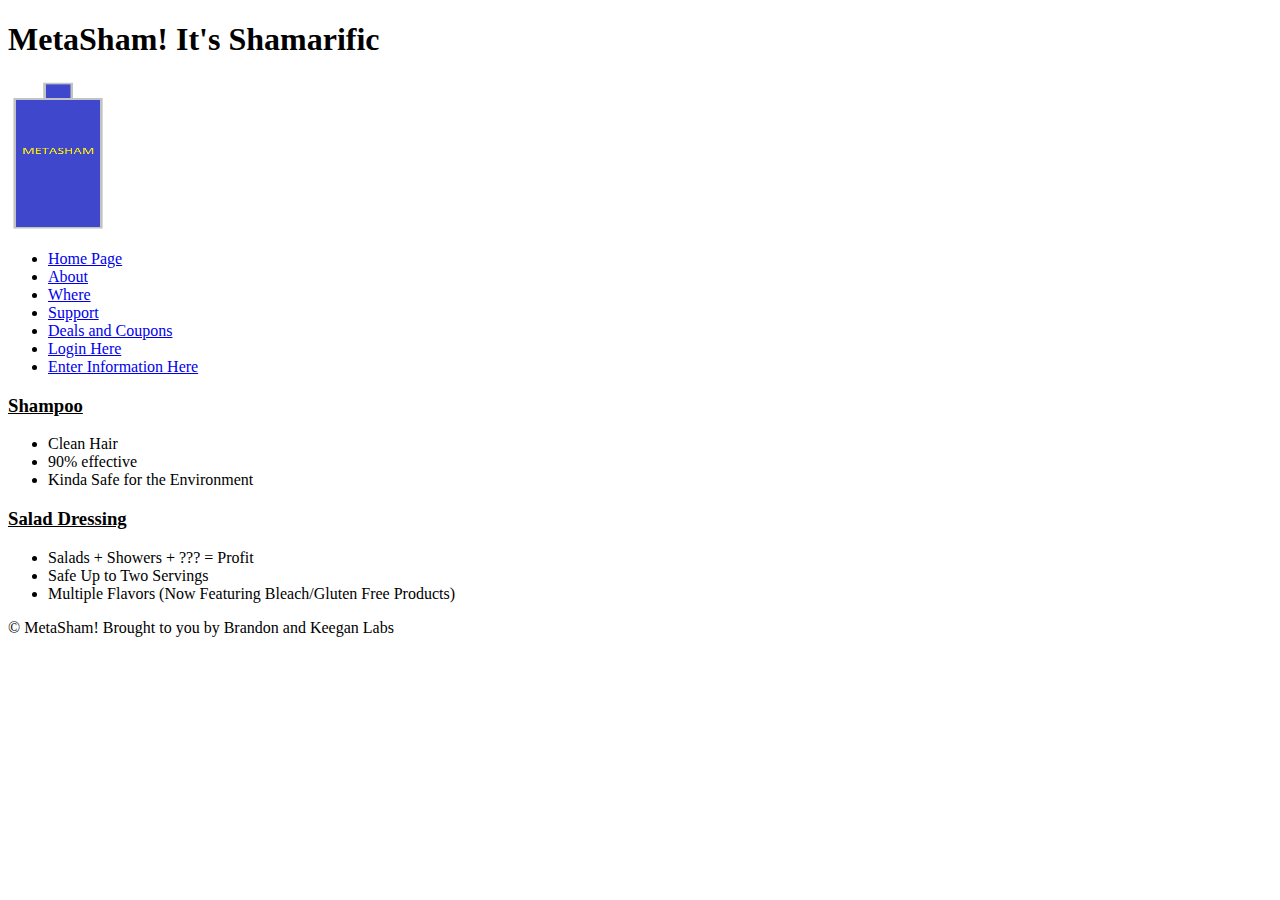
<file: metasham/public_html/index.html>
<!DOCTYPE html>
<!-- Document created by Keegan Lamparek -->
<html lang="en">

  <head>
    <title>MetaSham</title>
  </head>

  <body>
 
  <header>
    <h1>MetaSham! It's Shamarific</h1>
    <img alt="Main Logo" src="img/metasham.png" height="150" width="100">
    
  <nav>
    <ul>
      <li>
        <a href="index.html">Home Page</a>
      </li>

      <li>
        <a href="about.html">About</a>
      </li>

      <li>
        <a href="where.html">Where</a>
      </li>
      <li>
        <a href="support.html">Support</a>
      </li>
      <li>
        <a href="deals_and_coupons.html">Deals and Coupons</a>
      </li>
      <li>
        <a href="login.html">Login Here</a>
      </li>
      <li>
        <a href="enterInfo.html">Enter Information Here</a>
      </li>
    </ul>
  </nav>
    
  </header> 

    <h3><u>Shampoo</u></h3>
    <ul>
      <li>Clean Hair</li>
      <li>90% effective</li>
      <li>Kinda Safe for the Environment</li>
    </ul>

    <h3><u>Salad Dressing</u></h3>
   <ul>
      <li>Salads + Showers + ??? = Profit</li>
      <li>Safe Up to Two Servings</li>
      <li>Multiple Flavors (Now Featuring Bleach/Gluten Free Products)</li>
    </ul>
    <footer>
       <p>&copy; MetaSham! Brought to you by Brandon and Keegan Labs</p>
    </footer>
  </body>

</html>
</file>
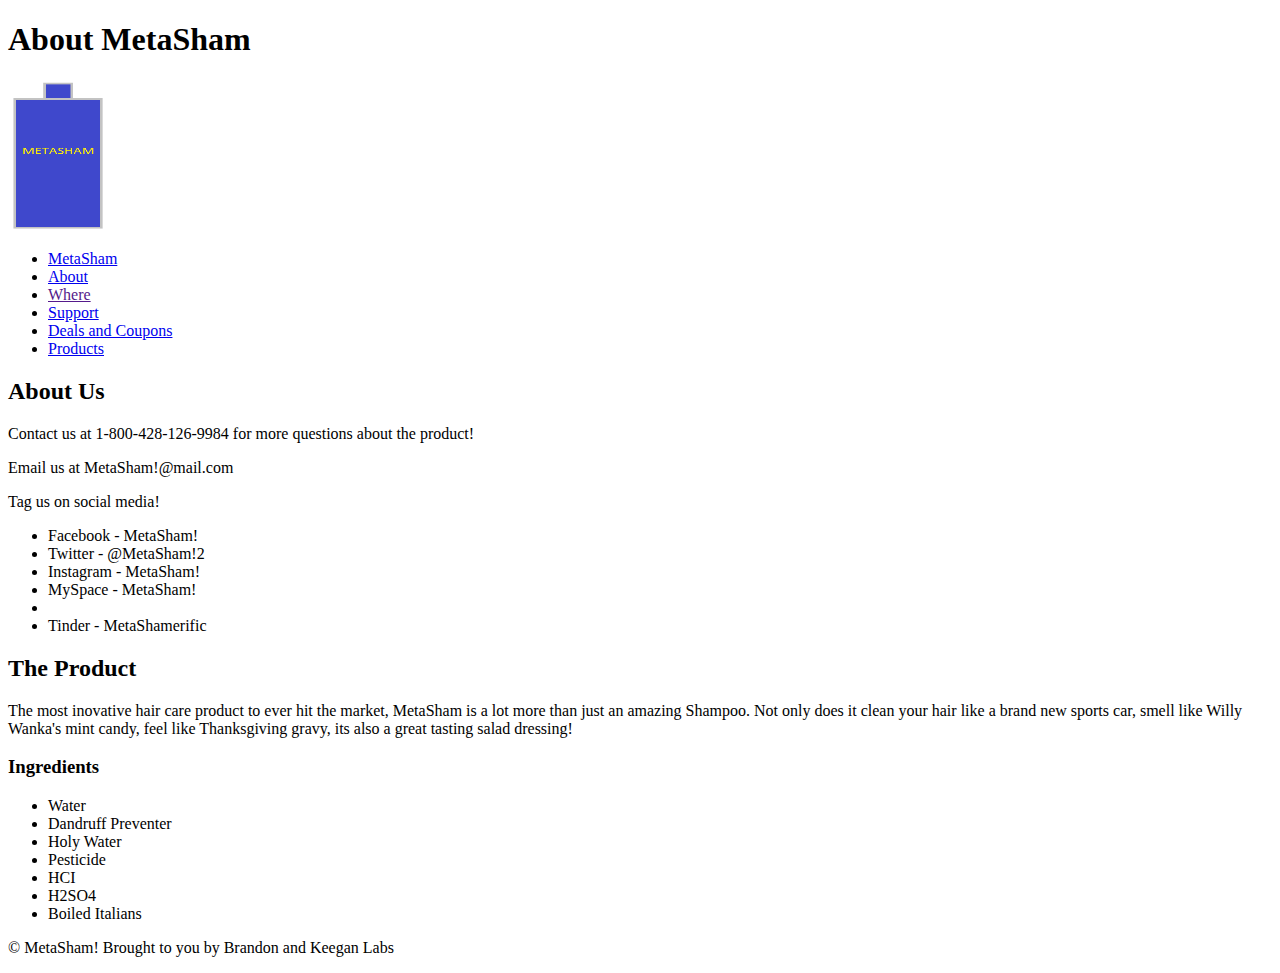
<file: about.html>
<!DOCTYPE html>
    <!-- Brandon Urias:
         About
    -->

<html lang = "en">

<head>
    <Title>About</Title>
</head>

<body>
    <header>
            <h1>About MetaSham</h1>
            <img src = "metasham.png"
            alt = "MetaSham"
            height = "150"
            width = "100">
            <nav>
                <ul>
                    <li><a href = "index.html">MetaSham</a></li>
                    <li><a href = "about.html">About</a></li>
                    <li><a href = "">Where</a></li>
                    <li><a href = "support.html">Support</a></li>
                    <li><a href = "deals_and_coupons.html">Deals and Coupons</a></li>
                    <li><a href = "product.html">Products</a></li>   
                </ul>
            </nav>
    </header>
    		<h2>About Us</h2>
    			<p>Contact us at 1-800-428-126-9984 for more questions about the product!</p>
    			<p>Email us at MetaSham!@mail.com</p>
    			<p>Tag us on social media!
    				<ul>
    					<li>Facebook - MetaSham!</li>
    					<li>Twitter - @MetaSham!2</li>
    					<li>Instagram - MetaSham!</li>
    					<li>MySpace - MetaSham!<li>
    					<li>Tinder - MetaShamerific</li>
    				</ul>
    			</p>
            <h2>The Product</h2>
                <p>The most inovative hair care product to ever hit the market, MetaSham is a lot more than just an amazing Shampoo. Not only does it clean your hair like a brand new sports car, smell like Willy Wanka's mint candy, feel like Thanksgiving gravy, its also a great tasting salad dressing!</p>
            <h3>Ingredients</h3>
                <ul>
                    <li>Water</li>
                    <li>Dandruff Preventer</li>
                    <li>Holy Water </li>
                    <li>Pesticide</li>
                    <li>HCI<!-- Hydrocloric Acid --></li>
                    <li>H2SO4<!-- Sulfuric Acid --></li>
                    <li>Boiled Italians</li>
                </ul>
    <footer>
        <p>&copy; MetaSham! Brought to you by Brandon and Keegan Labs</p>
    </footer>
</body>

</html>
</file>
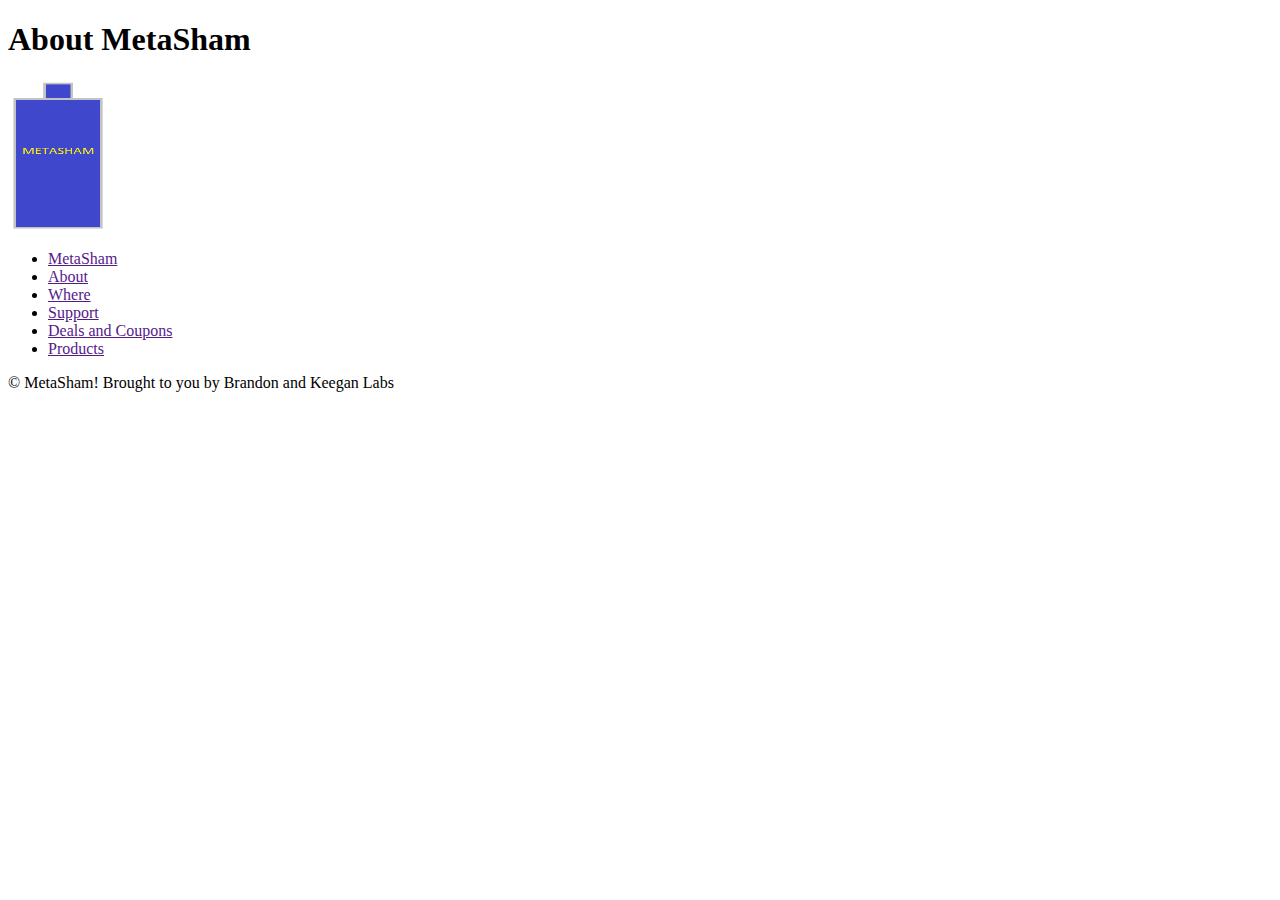
<file: deals_and_coupons.html>
<!DOCTYPE html>
    <!-- Brandon Urias:
         Deals and Coupons
    -->

<html lang = "en">

<head>
    <Title>Deals and Coupons</Title>
</head>

<body>
    <header>
            <h1>About MetaSham</h1>
            <img src = "metasham.png"
            alt = "MetaSham"
            height = "150"
            width = "100">
            <nav>
                <ul>
                    <li><a href = "">MetaSham</a></li>
                    <li><a href = "">About</a></li>
                    <li><a href = "">Where</a></li>
                    <li><a href = "">Support</a></li>
                    <li><a href = "">Deals and Coupons</a></li>
                    <li><a href = "">Products</a></li>   
                </ul>
            </nav>
    </header>
    <footer>
        <p>&copy; MetaSham! Brought to you by Brandon and Keegan Labs</p>
    </footer>
</body>

</html>
</file>
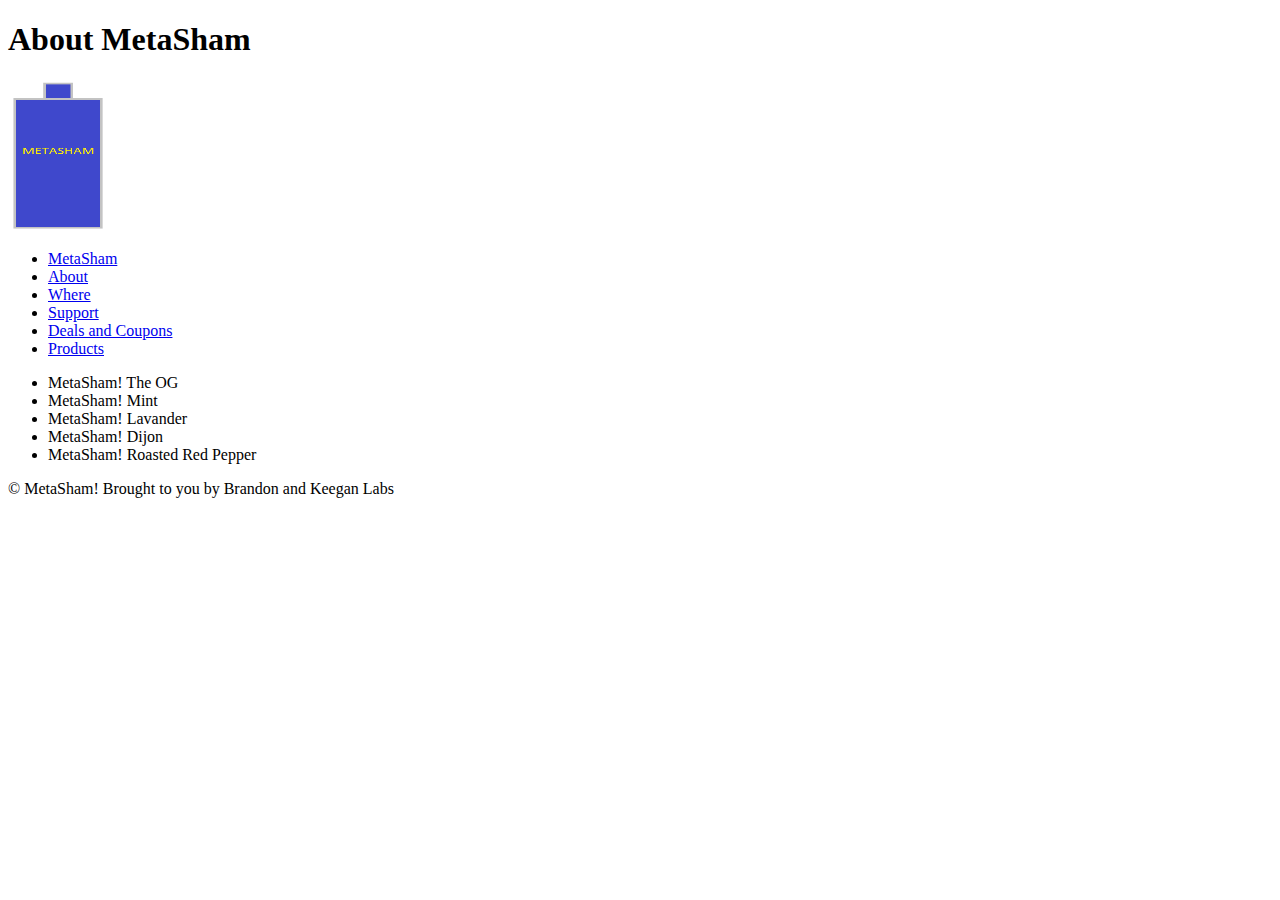
<file: products.html>
<!DOCTYPE html>
    <!-- Brandon Urias:
         Products
    -->

<html lang = "en">

<head>
    <Title>Products</Title>
</head>

<body>
    <header>
            <h1>About MetaSham</h1>
            <img src = "metasham.png"
            alt = "MetaSham"
            height = "150"
            width = "100">
            <nav>
                <ul>
                    <li><a href = "index.html">MetaSham</a></li>
                    <li><a href = "about.html">About</a></li>
                    <li><a href = "where.html">Where</a></li>
                    <li><a href = "support.html">Support</a></li>
                    <li><a href = "deals_and_coupons.html">Deals and Coupons</a></li>
                    <li><a href = "product.html">Products</a></li>   
                </ul>  
                </ul>
            </nav>
    </header>
    <ul>
    	<li>MetaSham! The OG</li>
    	<li>MetaSham! Mint</li>
    	<li>MetaSham! Lavander</li>
    	<li>MetaSham! Dijon</li>
    	<li>MetaSham! Roasted Red Pepper</li>
    </ul>
    <footer>
        <p>&copy; MetaSham! Brought to you by Brandon and Keegan Labs</p>
    </footer>
</body>

</html>
</file>
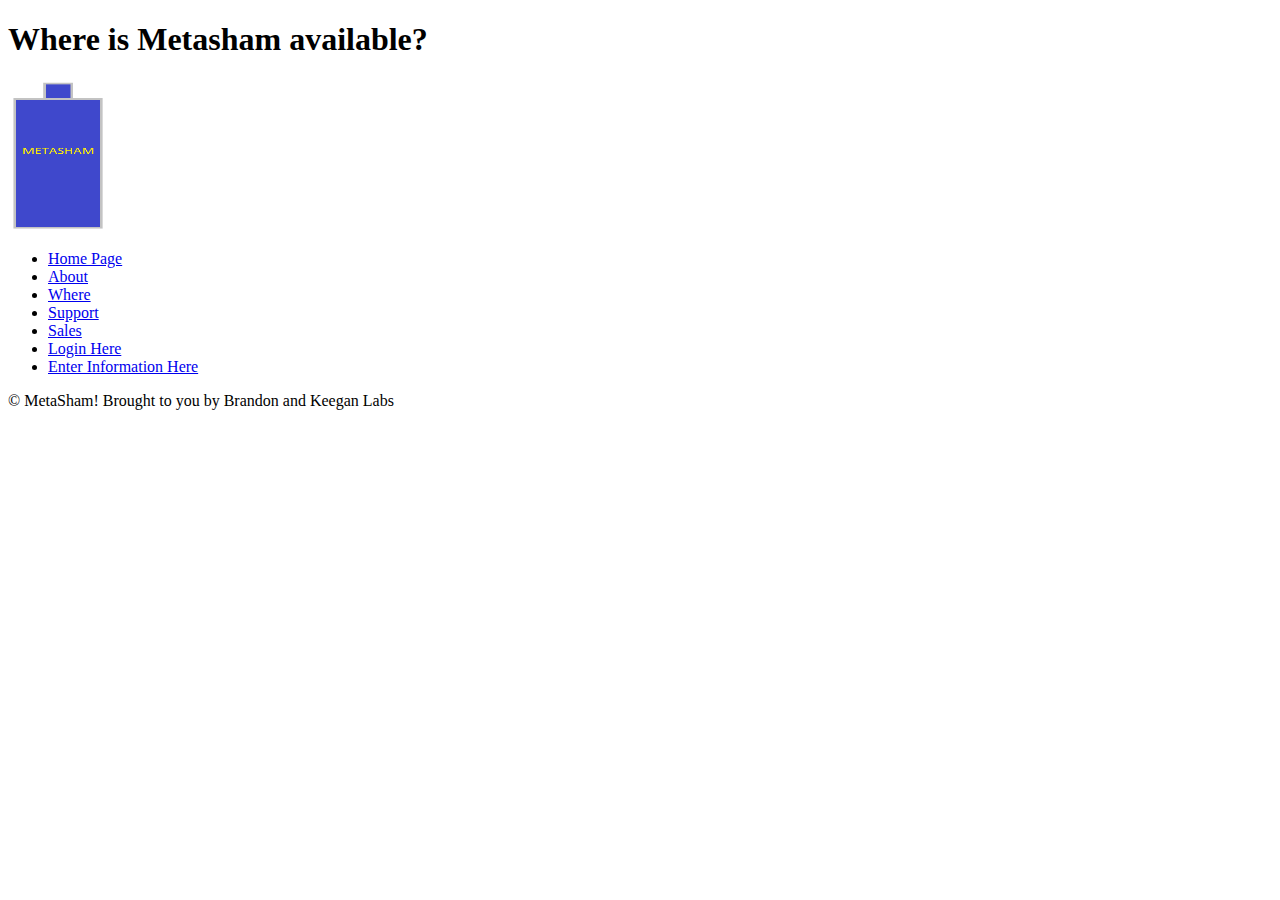
<file: where.html>
<!DOCTYPE html>
<!-- Document created by Keegan Lamparek -->
<html lang="en">

    <head>
        <title>MetaSham</title>
    </head>

  <body>
 
  <header>
    <h1>Where is Metasham available?</h1>
    <img alt="Main Logo" src="metasham.png" height="150" width="100">
    
  <nav>
    <ul>
      <li>
        <a href="index.html">Home Page</a>
      </li>

      <li>
        <a href="about.html">About</a>
      </li>

      <li>
        <a href="where.html">Where</a>
      </li>
      <li>
        <a href="support.html">Support</a>
      </li>
      <li>
        <a href="sales.html">Sales</a>
      </li>
       <li>
        <a href="login.html">Login Here</a>
      </li>
       <li>
        <a href="enterInfo.html">Enter Information Here</a>
      </li>
      
    </ul>
  </nav>
  
    </header>
  
    <footer>
        <p>&copy; MetaSham! Brought to you by Brandon and Keegan Labs</p>
    </footer>
  
  
  </body>
  
  
  </html>
</file>
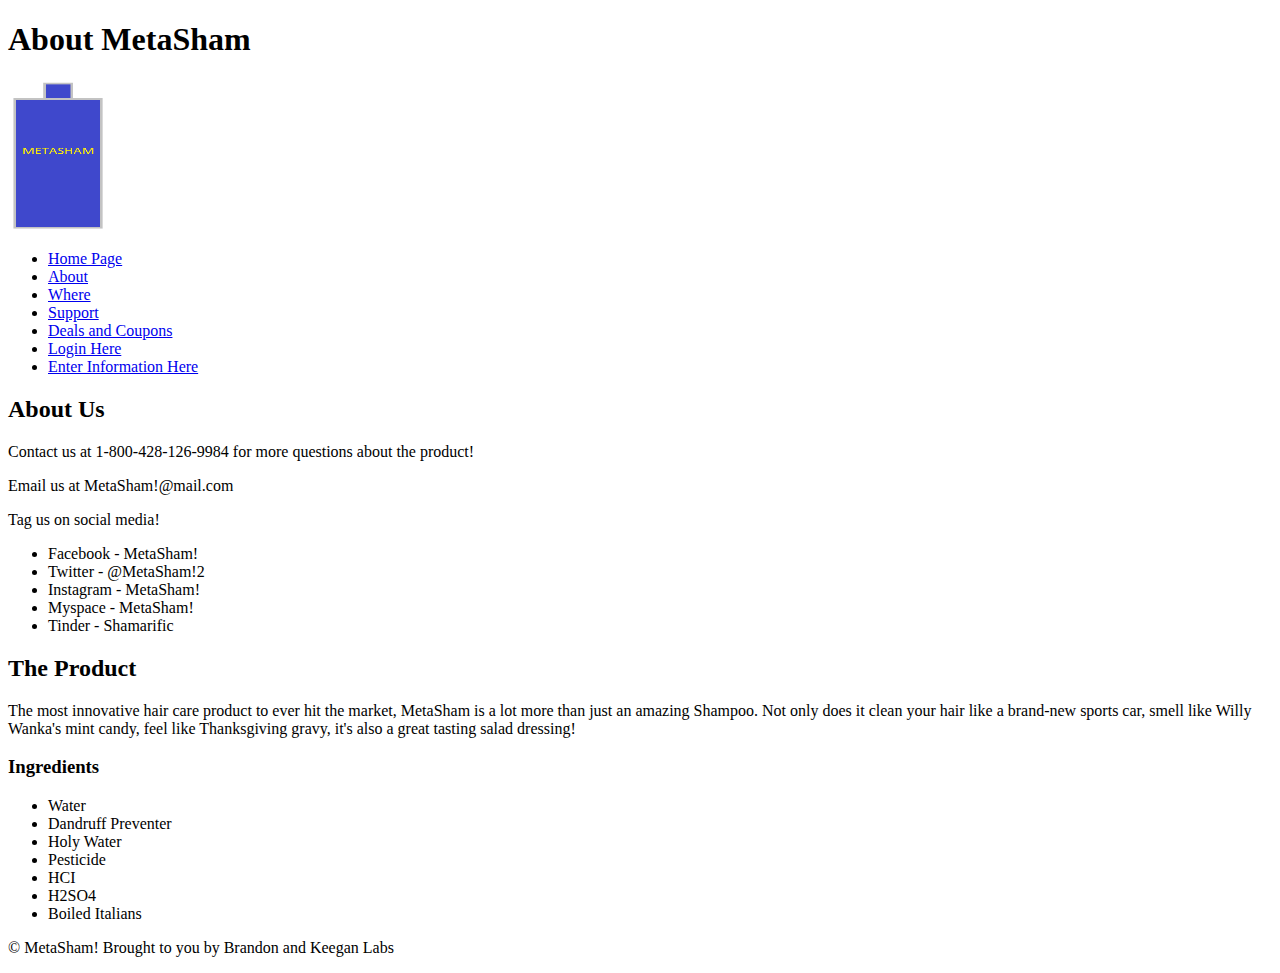
<file: metasham/public_html/about.html>
<!DOCTYPE html>
    <!-- Brandon Urias:
         About
    -->

<html lang = "en">

<head>
    <title>About</title>
</head>

<body>
    <header>
            <h1>About MetaSham</h1>
            <img src = "img/metasham.png"
            alt = "MetaSham"
            height = "150"
            width = "100">
            <nav>
                <ul>
                    <li><a href="index.html">Home Page</a></li>
                    <li><a href="about.html">About</a></li>
                    <li><a href="where.html">Where</a></li>
                    <li><a href="support.html">Support</a></li>
                    <li><a href="deals_and_coupons.html">Deals and Coupons</a></li>
                    <li><a href="login.html">Login Here</a></li>
                    <li><a href="enterInfo.html">Enter Information Here</a></li>   
                </ul>
            </nav>
    </header>
    		<h2>About Us</h2>
    			<p>Contact us at 1-800-428-126-9984 for more questions about the product!</p>
    			<p>Email us at MetaSham!@mail.com</p>
    			<p>Tag us on social media!</p>
    				<ul>
    					<li>Facebook - MetaSham!</li>
    					<li>Twitter - @MetaSham!2</li>
    					<li>Instagram - MetaSham!</li>
    					<li>Myspace - MetaSham!</li>
    					<li>Tinder - Shamarific</li>
    				</ul>
            <h2>The Product</h2>
                <p>The most innovative hair care product to ever hit the market, MetaSham is a lot more than just an amazing Shampoo. Not only does it clean your hair like a brand-new sports car, smell like Willy Wanka's mint candy, feel like Thanksgiving gravy, it's also a great tasting salad dressing!</p>
            <h3>Ingredients</h3>
                <ul>
                    <li>Water</li>
                    <li>Dandruff Preventer</li>
                    <li>Holy Water </li>
                    <li>Pesticide</li>
                    <li>HCI<!-- Hydrochloric Acid --></li>
                    <li>H2SO4<!-- Sulfuric Acid --></li>
                    <li>Boiled Italians</li>
                </ul>
    <footer>
        <p>&copy; MetaSham! Brought to you by Brandon and Keegan Labs</p>
    </footer>
</body>

</html>
</file>
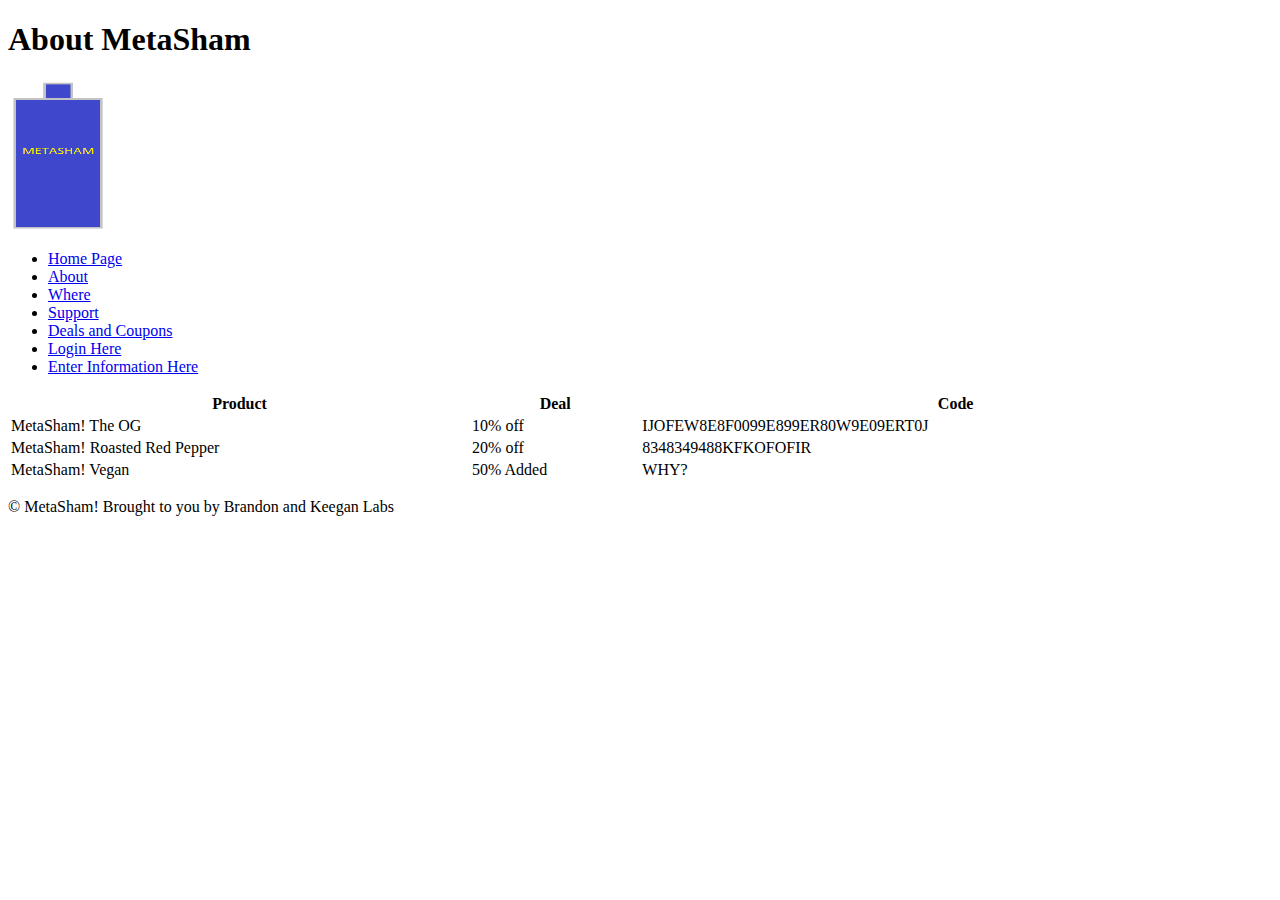
<file: metasham/public_html/deals_and_coupons.html>
<!DOCTYPE html>
    <!-- Brandon Urias:
         Deals and Coupons
    -->

<html lang = "en">

<head>
    <title>Deals and Coupons</title>
</head>

<body>
    <header>
            <h1>About MetaSham</h1>
            <img src = "img/metasham.png"
            alt = "MetaSham"
            height = "150"
            width = "100">
            <nav>
                <ul>
                    <li><a href="index.html">Home Page</a></li>
                    <li><a href="about.html">About</a></li>
                    <li><a href="where.html">Where</a></li>
                    <li><a href="support.html">Support</a></li>
                    <li><a href="deals_and_coupons.html">Deals and Coupons</a></li>
                    <li><a href="login.html">Login Here</a></li>
                    <li><a href="enterInfo.html">Enter Information Here</a></li>
                </ul>
            </nav>
    </header>
    	<table style="width:100%">
		  <tr>
		    <th>Product</th>
		    <th>Deal</th> 
		    <th>Code</th>
		  </tr>
		  <tr>
		    <td>MetaSham! The OG</td>
		    <td>10% off</td> 
		    <td>IJOFEW8E8F0099E899ER80W9E09ERT0J</td>
		  </tr>
		  <tr>
		    <td>MetaSham! Roasted Red Pepper</td>
		    <td>20% off</td> 
		    <td>8348349488KFKOFOFIR</td>
		  </tr>
          <tr>
            <td>MetaSham! Vegan</td>
            <td>50% Added</td>
            <td>WHY?</td>
		</table>
    <footer>
        <p>&copy; MetaSham! Brought to you by Brandon and Keegan Labs</p>
    </footer>
</body>

</html>
</file>
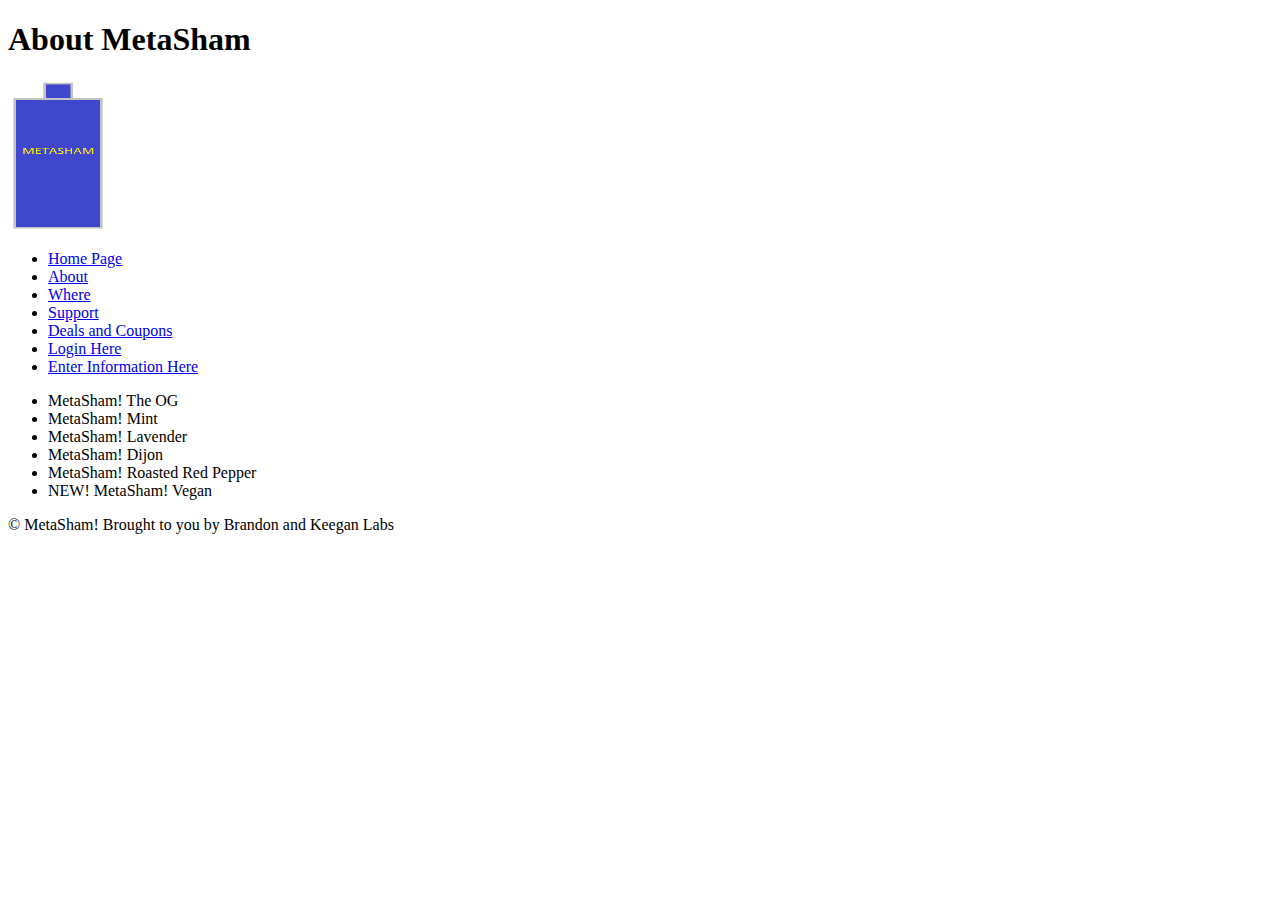
<file: metasham/public_html/products.html>
<!DOCTYPE html>
    <!-- Brandon Urias:
         Products
    -->

<html lang = "en">

<head>
    <title>Products</title>
</head>

<body>
    <header>
            <h1>About MetaSham</h1>
            <img src = "img/metasham.png"
            alt = "MetaSham"
            height = "150"
            width = "100">
            <nav>
                <ul>
                   	<li><a href="index.html">Home Page</a></li>
					<li><a href="about.html">About</a></li>
					<li><a href="where.html">Where</a></li>
					<li><a href="support.html">Support</a></li>
					<li><a href="deals_and_coupons.html">Deals and Coupons</a></li>
					<li><a href="login.html">Login Here</a></li>
					<li><a href="enterInfo.html">Enter Information Here</a></li> 
                </ul>
            </nav>
    </header>
    <ul>
    	<li>MetaSham! The OG</li>
    	<li>MetaSham! Mint</li>
    	<li>MetaSham! Lavender</li>
    	<li>MetaSham! Dijon</li>
    	<li>MetaSham! Roasted Red Pepper</li>
    	<li>NEW! MetaSham! Vegan</li>
    </ul>
    <footer>
        <p>&copy; MetaSham! Brought to you by Brandon and Keegan Labs</p>
    </footer>
</body>

</html>
</file>
